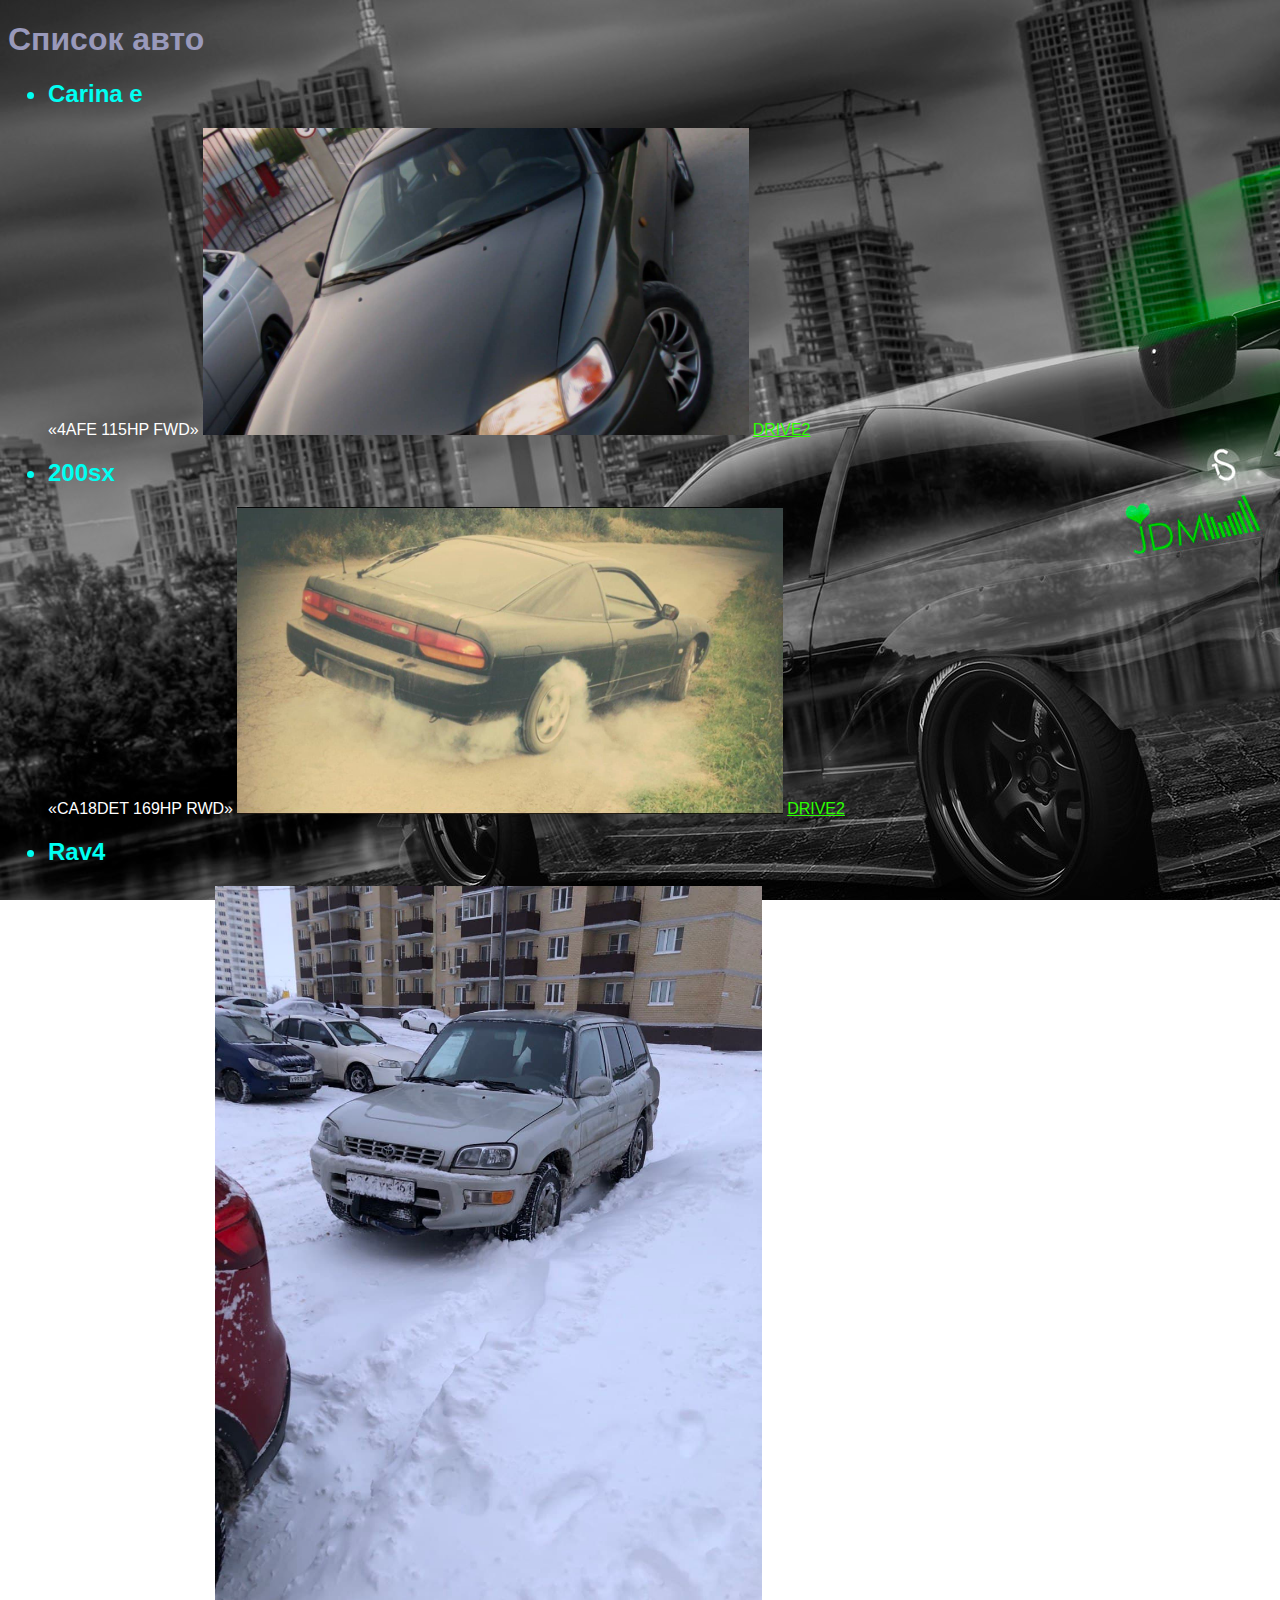
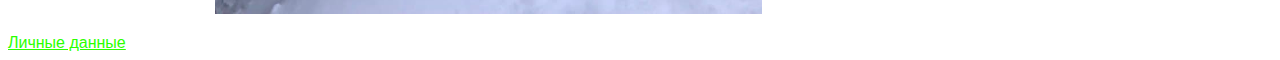
<file: index.html>
<!DOCTYPE html>
<html lang="ru">
<head>
    <meta charset="utf-8">
    <meta name="descripyion" lang="ru" content="список авто">
    <meta http-equiv="X-UA-Compatible" content="IE=edge">
    <meta name="viewport" content="width=device-width, initial-scale=1.0">
    <title>Hello</title>
    <link rel="stylesheet" href="css/css.css">
</head>
<body>
  <header>
  <h1>Cписок авто</h1>
</header>
    <ul>
   <h2><li>Carina e</li></h2>
   <q>4AFE 115HP FWD</q>
   <img src="img/345.jpg"
   srcset="img/345.jpg 3000w">
   <a href="https://www.drive2.ru/r/toyota/carina_e/288230376151854591/">DRIVE2</a>
   <h2><li>200sx</li></h2>
   <q>CA18DET 169HP RWD</q>
   <img src="img/123.jpg"
   srcset="img/123.jpg 3000w">
   <a href="https://www.drive2.ru/r/nissan/200sx/909744/">DRIVE2</a>
   <h2><li>Rav4</li></h2>
   <q>3SGTE 240HP 4WD</q>
   <img src="img/photo_2022-02-10_23-31-19.jpg"
   srcset="img/photo_2022-02-10_23-31-19.jpg 2250w">
   </ul>
   <a href="2.index.html">Личные данные</a>
</body>
</html>
</file>
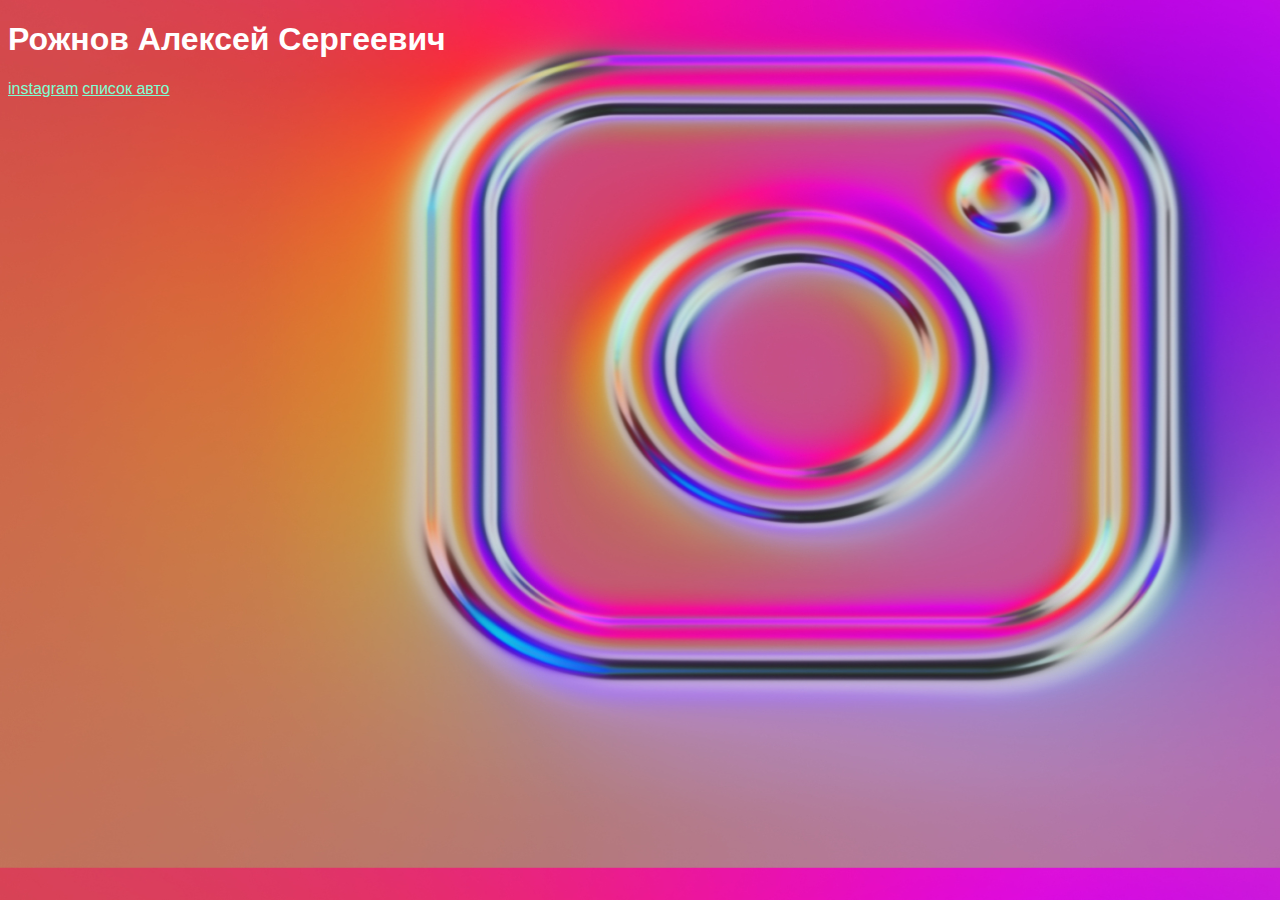
<file: 2.index.html>
<!DOCTYPE html>
<html lang="ru">
<head>
    <meta charset="UTF-8">
    <meta http-equiv="X-UA-Compatible" content="IE=edge">
    <meta name="viewport" content="width=device-width, initial-scale=1.0">
    <title>стр2</title>
    <link rel="stylesheet" href="css/2.css">
</head>
<body>
    <h1>Рожнов Алексей Сергеевич</h1>
    <a href="https://www.instagram.com/alexey_rojnov/">instagram</a>
    <a href="index.html">список авто</a>
</body>
</html>
</file>
<file: css/css.css>
h1 {font-family: arial; color:rgb(153, 153, 187);}
body {background-attachment: fixed; background-image: url("../img/180sx.jpg");}
a {font-family: Arial; color: rgb(43, 255, 0);}
li {font-family: Arial; color: rgb(0, 255, 242);}
q {font-family: Arial; color: rgb(255, 255, 255);}
</file>
<file: css/2.css>
body {background-image: url("../img/inst.jpg"); background-size: 1600px 1000px ;background-position: 0mm -35mm;}
h1 {font-family: arial; color: rgb(255, 255, 255);}
a {font-family: arial; color: aquamarine;}
</file>
